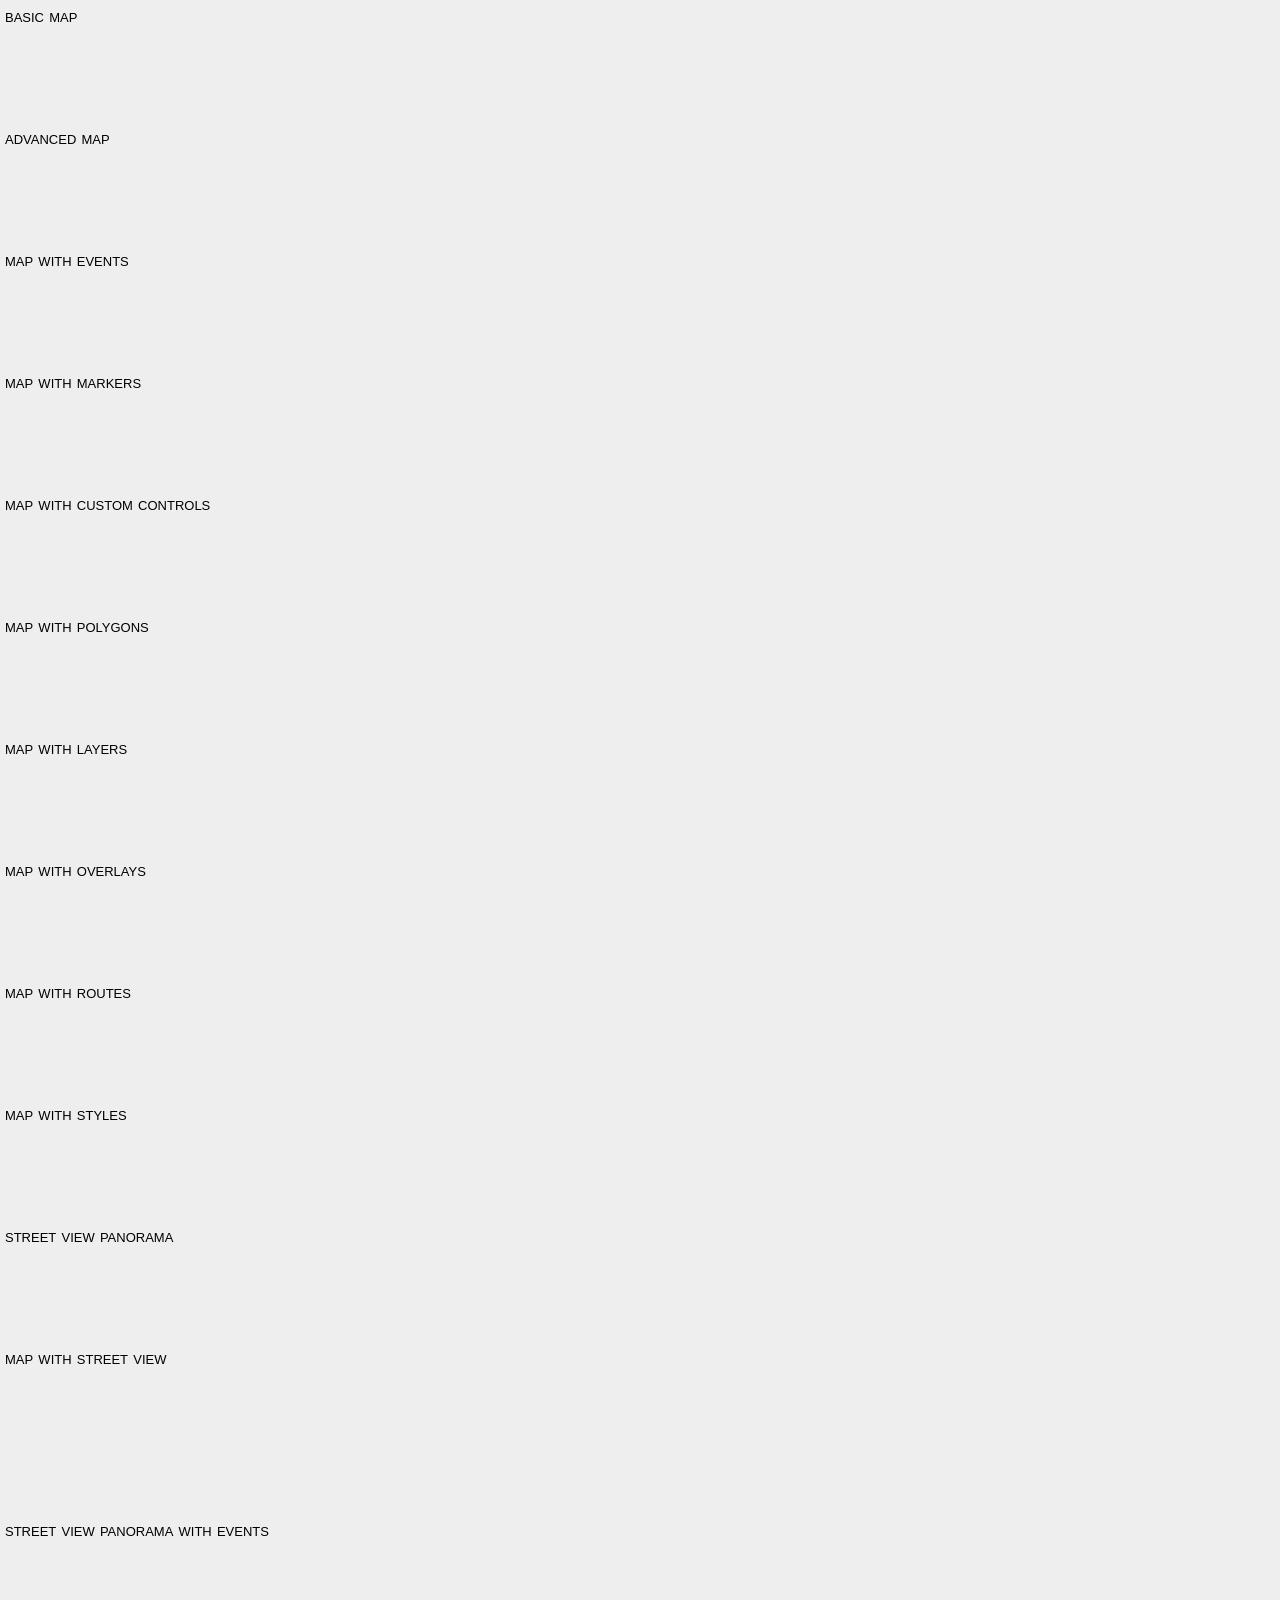
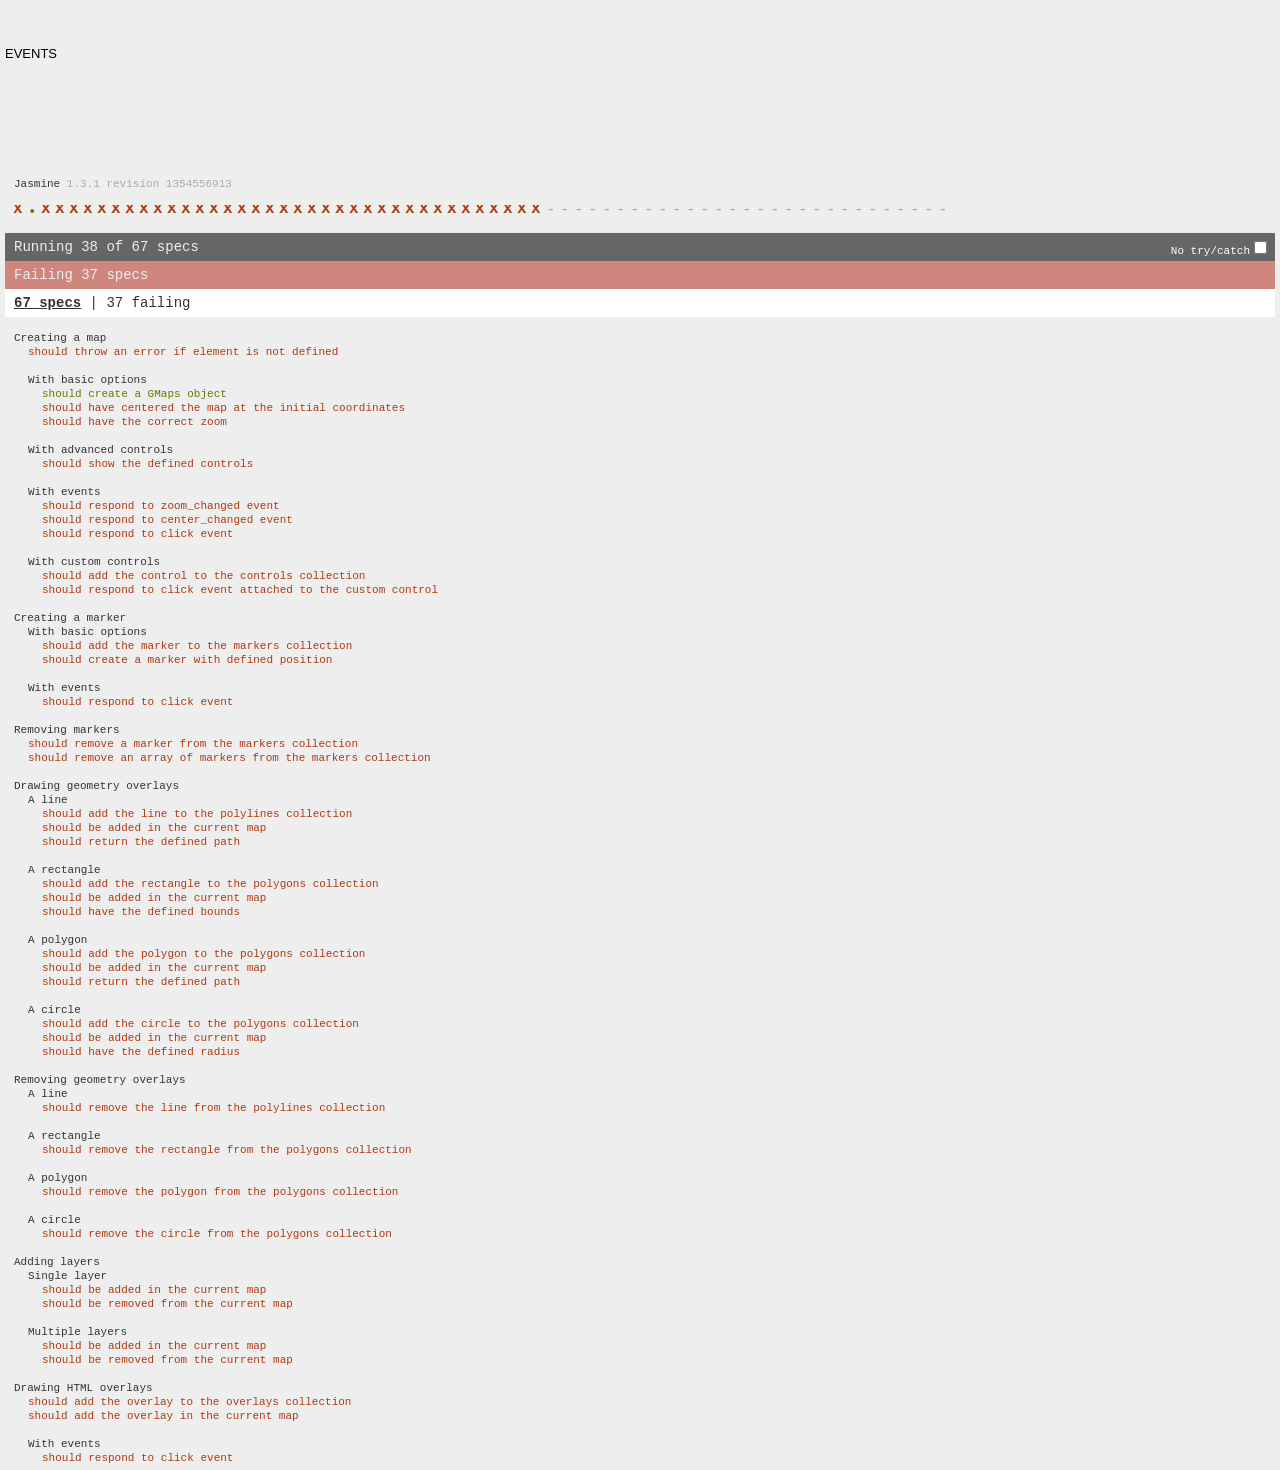
<file: src/TheWorld/wwwroot/lib/gmaps/test/index.html>
<!DOCTYPE html>
<html>
<head>
  <title>gmaps.js test</title>
  <link rel="stylesheet" type="text/css" href="lib/jasmine.css" />
  <link rel="stylesheet" href="style.css" />
  <script type="text/javascript" src="lib/jasmine.js"></script>
  <script type="text/javascript" src="lib/jasmine-html.js"></script>

  <script type="text/javascript" src="http://maps.google.com/maps/api/js?sensor=true"></script>
  <script type="text/javascript" src="../gmaps.js"></script>

  <script type="text/javascript" src="spec/MapSpec.js"></script>
  <script type="text/javascript" src="spec/MarkerSpec.js"></script>
  <script type="text/javascript" src="spec/GeometrySpec.js"></script>
  <script type="text/javascript" src="spec/LayerSpec.js"></script>
  <script type="text/javascript" src="spec/OverlaySpec.js"></script>
  <script type="text/javascript" src="spec/RouteSpec.js"></script>
  <script type="text/javascript" src="spec/StyleSpec.js"></script>
  <script type="text/javascript" src="spec/StreetViewSpec.js"></script>
  <script type="text/javascript" src="spec/EventSpec.js"></script>
  <script type="text/javascript" src="spec/ControlSpec.js"></script>

  <script type="text/javascript">
    (function() {
      var jasmineEnv = jasmine.getEnv();
      jasmineEnv.updateInterval = 1000;

      var htmlReporter = new jasmine.HtmlReporter();

      jasmineEnv.addReporter(htmlReporter);

      jasmineEnv.specFilter = function(spec) {
        return htmlReporter.specFilter(spec);
      };

      var currentWindowOnload = window.onload;

      window.onload = function() {
        if (currentWindowOnload) {
          currentWindowOnload();
        }

        execJasmine();
      };

      function execJasmine() {
        jasmineEnv.execute();
      }

    })();
  </script>
</head>
<body>
  <h3>Basic map</h3>
  <div class="map" id="basic-map"></div>
  <h3>Advanced map</h3>
  <div class="map" id="advanced-map"></div>
  <h3>Map with events</h3>
  <div class="map" id="map-with-events"></div>
  <h3>Map with markers</h3>
  <div class="map" id="map-with-markers"></div>
  <h3>Map with custom controls</h3>
  <div class="map" id="map-with-custom-controls"></div>
  <h3>Map with polygons</h3>
  <div class="map" id="map-with-polygons"></div>
  <h3>Map with layers</h3>
  <div class="map" id="map-with-layers"></div>
  <h3>Map with overlays</h3>
  <div class="map" id="map-with-overlays"></div>
  <h3>Map with routes</h3>
  <div class="map" id="map-with-routes"></div>
  <h3>Map with styles</h3>
  <div class="map" id="map-with-styles"></div>
  <h3>Street View Panorama</h3>
  <div class="panorama" id="streetview-standalone-panorama"></div>
  <h3>Map with Street View</h3>
  <div class="with-columns">
    <div class="map" id="map-with-streetview"></div>
    <div class="panorama" id="streetview-panorama"></div>
  </div>
  <h3>Street View Panorama with events</h3>
  <div class="panorama" id="streetview-with-events"></div>
  <h3>Events</h3>
  <div class="map" id="events"></div>
</body>
</html>
</file>
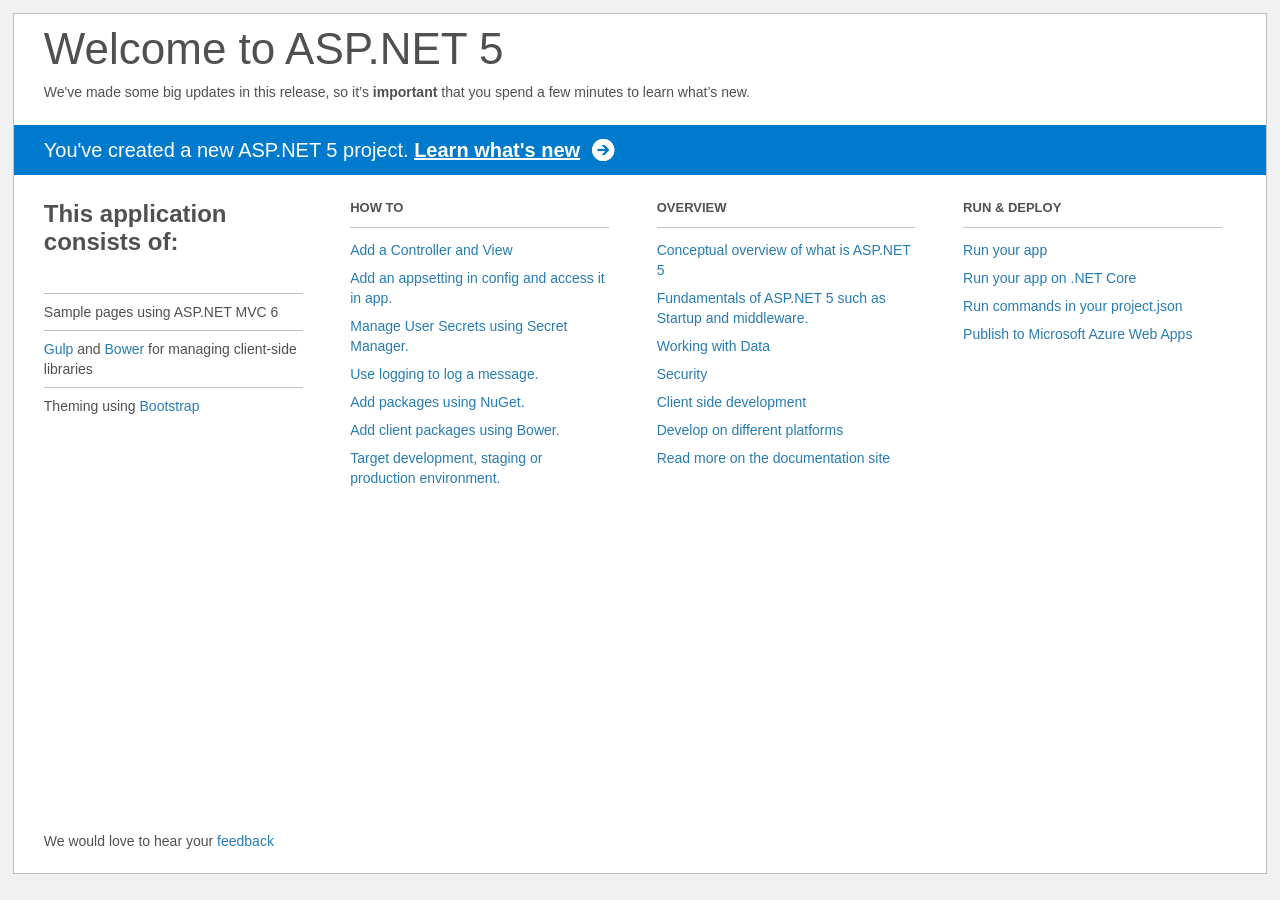
<file: src/TheWorld/Project_Readme.html>
﻿<!DOCTYPE html>
<html lang="en">
<head>
    <meta charset="utf-8" />
    <title>Welcome to ASP.NET 5</title>
    <style>
        html {
            background: #f1f1f1;
            height: 100%;
        }

        body {
            background: #fff;
            color: #505050;
            font: 14px 'Segoe UI', tahoma, arial, helvetica, sans-serif;
            margin: 1%;
            min-height: 95.5%;
            border: 1px solid silver;
            position: relative;
        }

        #header {
            padding: 0;
        }

            #header h1 {
                font-size: 44px;
                font-weight: normal;
                margin: 0;
                padding: 10px 30px 10px 30px;
            }

            #header span {
                margin: 0;
                padding: 0 30px;
                display: block;
            }

            #header p {
                font-size: 20px;
                color: #fff;
                background: #007acc;
                padding: 0 30px;
                line-height: 50px;
                margin-top: 25px;

            }

                #header p a {
                    color: #fff;
                    text-decoration: underline;
                    font-weight: bold;
                    padding-right: 35px;
                    background: no-repeat right bottom url([data-uri]);
                }

        #main {
            padding: 5px 30px;
            clear: both;
        }

        .section {
            width: 21.7%;
            float: left;
            margin: 0 0 0 4%;
        }

            .section h2 {
                font-size: 13px;
                text-transform: uppercase;
                margin: 0;
                border-bottom: 1px solid silver;
                padding-bottom: 12px;
                margin-bottom: 8px;
            }

            .section.first {
                margin-left: 0;
            }

                .section.first h2 {
                    font-size: 24px;
                    text-transform: none;
                    margin-bottom: 25px;
                    border: none;
                }

                .section.first li {
                    border-top: 1px solid silver;
                    padding: 8px 0;
                }

            .section.last {
                margin-right: 0;
            }

        ul {
            list-style: none;
            padding: 0;
            margin: 0;
            line-height: 20px;
        }

        li {
            padding: 4px 0;
        }

        a {
            color: #267cb2;
            text-decoration: none;
        }

            a:hover {
                text-decoration: underline;
            }

        #footer {
            clear: both;
            padding-top: 50px;
        }

            #footer p {
                position: absolute;
                bottom: 10px;
            }
    </style>
</head>
<body>

    <div id="header">
        <h1>Welcome to ASP.NET 5</h1>
        <span>
            We've made some big updates in this release, so it’s <b>important</b> that you spend
            a few minutes to learn what’s new.
        </span>
        <p>You've created a new ASP.NET 5 project. <a href="http://go.microsoft.com/fwlink/?LinkId=518016">Learn what's new</a></p>
    </div>

    <div id="main">
        <div class="section first">
            <h2>This application consists of:</h2>
            <ul>
                <li>Sample pages using ASP.NET MVC 6</li>
                <li><a href="http://go.microsoft.com/fwlink/?LinkId=518007">Gulp</a> and <a href="http://go.microsoft.com/fwlink/?LinkId=518004">Bower</a> for managing client-side libraries</li>
                <li>Theming using <a href="http://go.microsoft.com/fwlink/?LinkID=398939">Bootstrap</a></li>
            </ul>
        </div>
        <div class="section">
            <h2>How to</h2>
            <ul>
                <li><a href="http://go.microsoft.com/fwlink/?LinkID=398600">Add a Controller and View</a></li>
                <li><a href="http://go.microsoft.com/fwlink/?LinkID=699562">Add an appsetting in config and access it in app.</a></li>
                <li><a href="http://go.microsoft.com/fwlink/?LinkId=699315">Manage User Secrets using Secret Manager.</a></li>
                <li><a href="http://go.microsoft.com/fwlink/?LinkId=699316">Use logging to log a message.</a></li>
                <li><a href="http://go.microsoft.com/fwlink/?LinkId=699317">Add packages using NuGet.</a></li>
                <li><a href="http://go.microsoft.com/fwlink/?LinkId=699318">Add client packages using Bower.</a></li>
                <li><a href="http://go.microsoft.com/fwlink/?LinkId=699319">Target development, staging or production environment.</a></li>
            </ul>
        </div>
        <div class="section">
            <h2>Overview</h2>
            <ul>
                <li><a href="http://go.microsoft.com/fwlink/?LinkId=518008">Conceptual overview of what is ASP.NET 5</a></li>
                <li><a href="http://go.microsoft.com/fwlink/?LinkId=699320">Fundamentals of ASP.NET 5 such as Startup and middleware.</a></li>
                <li><a href="http://go.microsoft.com/fwlink/?LinkId=398602">Working with Data</a></li>
                <li><a href="http://go.microsoft.com/fwlink/?LinkId=398603">Security</a></li>
                <li><a href="http://go.microsoft.com/fwlink/?LinkID=699321">Client side development</a></li>
                <li><a href="http://go.microsoft.com/fwlink/?LinkID=699322">Develop on different platforms</a></li>
                <li><a href="http://go.microsoft.com/fwlink/?LinkID=699323">Read more on the documentation site</a></li>
            </ul>
        </div>
        <div class="section last">
            <h2>Run & Deploy</h2>
            <ul>
                <li><a href="http://go.microsoft.com/fwlink/?LinkID=517851">Run your app</a></li>
                <li><a href="http://go.microsoft.com/fwlink/?LinkID=517852">Run your app on .NET Core</a></li>
                <li><a href="http://go.microsoft.com/fwlink/?LinkID=517853">Run commands in your project.json</a></li>
                <li><a href="http://go.microsoft.com/fwlink/?LinkID=398609">Publish to Microsoft Azure Web Apps</a></li>
            </ul>
        </div>

        <div id="footer">
            <p>We would love to hear your <a href="http://go.microsoft.com/fwlink/?LinkId=518015">feedback</a></p>
        </div>
    </div>

</body>
</html>
</file>
<file: src/TheWorld/wwwroot/lib/gmaps/test/lib/jasmine.css>
body { background-color: #eeeeee; padding: 0; margin: 5px; overflow-y: scroll; }

#HTMLReporter { font-size: 11px; font-family: Monaco, "Lucida Console", monospace; line-height: 14px; color: #333333; }
#HTMLReporter a { text-decoration: none; }
#HTMLReporter a:hover { text-decoration: underline; }
#HTMLReporter p, #HTMLReporter h1, #HTMLReporter h2, #HTMLReporter h3, #HTMLReporter h4, #HTMLReporter h5, #HTMLReporter h6 { margin: 0; line-height: 14px; }
#HTMLReporter .banner, #HTMLReporter .symbolSummary, #HTMLReporter .summary, #HTMLReporter .resultMessage, #HTMLReporter .specDetail .description, #HTMLReporter .alert .bar, #HTMLReporter .stackTrace { padding-left: 9px; padding-right: 9px; }
#HTMLReporter #jasmine_content { position: fixed; right: 100%; }
#HTMLReporter .version { color: #aaaaaa; }
#HTMLReporter .banner { margin-top: 14px; }
#HTMLReporter .duration { color: #aaaaaa; float: right; }
#HTMLReporter .symbolSummary { overflow: hidden; *zoom: 1; margin: 14px 0; }
#HTMLReporter .symbolSummary li { display: block; float: left; height: 7px; width: 14px; margin-bottom: 7px; font-size: 16px; }
#HTMLReporter .symbolSummary li.passed { font-size: 14px; }
#HTMLReporter .symbolSummary li.passed:before { color: #5e7d00; content: "\02022"; }
#HTMLReporter .symbolSummary li.failed { line-height: 9px; }
#HTMLReporter .symbolSummary li.failed:before { color: #b03911; content: "x"; font-weight: bold; margin-left: -1px; }
#HTMLReporter .symbolSummary li.skipped { font-size: 14px; }
#HTMLReporter .symbolSummary li.skipped:before { color: #bababa; content: "\02022"; }
#HTMLReporter .symbolSummary li.pending { line-height: 11px; }
#HTMLReporter .symbolSummary li.pending:before { color: #aaaaaa; content: "-"; }
#HTMLReporter .exceptions { color: #fff; float: right; margin-top: 5px; margin-right: 5px; }
#HTMLReporter .bar { line-height: 28px; font-size: 14px; display: block; color: #eee; }
#HTMLReporter .runningAlert { background-color: #666666; }
#HTMLReporter .skippedAlert { background-color: #aaaaaa; }
#HTMLReporter .skippedAlert:first-child { background-color: #333333; }
#HTMLReporter .skippedAlert:hover { text-decoration: none; color: white; text-decoration: underline; }
#HTMLReporter .passingAlert { background-color: #a6b779; }
#HTMLReporter .passingAlert:first-child { background-color: #5e7d00; }
#HTMLReporter .failingAlert { background-color: #cf867e; }
#HTMLReporter .failingAlert:first-child { background-color: #b03911; }
#HTMLReporter .results { margin-top: 14px; }
#HTMLReporter #details { display: none; }
#HTMLReporter .resultsMenu, #HTMLReporter .resultsMenu a { background-color: #fff; color: #333333; }
#HTMLReporter.showDetails .summaryMenuItem { font-weight: normal; text-decoration: inherit; }
#HTMLReporter.showDetails .summaryMenuItem:hover { text-decoration: underline; }
#HTMLReporter.showDetails .detailsMenuItem { font-weight: bold; text-decoration: underline; }
#HTMLReporter.showDetails .summary { display: none; }
#HTMLReporter.showDetails #details { display: block; }
#HTMLReporter .summaryMenuItem { font-weight: bold; text-decoration: underline; }
#HTMLReporter .summary { margin-top: 14px; }
#HTMLReporter .summary .suite .suite, #HTMLReporter .summary .specSummary { margin-left: 14px; }
#HTMLReporter .summary .specSummary.passed a { color: #5e7d00; }
#HTMLReporter .summary .specSummary.failed a { color: #b03911; }
#HTMLReporter .description + .suite { margin-top: 0; }
#HTMLReporter .suite { margin-top: 14px; }
#HTMLReporter .suite a { color: #333333; }
#HTMLReporter #details .specDetail { margin-bottom: 28px; }
#HTMLReporter #details .specDetail .description { display: block; color: white; background-color: #b03911; }
#HTMLReporter .resultMessage { padding-top: 14px; color: #333333; }
#HTMLReporter .resultMessage span.result { display: block; }
#HTMLReporter .stackTrace { margin: 5px 0 0 0; max-height: 224px; overflow: auto; line-height: 18px; color: #666666; border: 1px solid #ddd; background: white; white-space: pre; }

#TrivialReporter { padding: 8px 13px; position: absolute; top: 0; bottom: 0; left: 0; right: 0; overflow-y: scroll; background-color: white; font-family: "Helvetica Neue Light", "Lucida Grande", "Calibri", "Arial", sans-serif; /*.resultMessage {*/ /*white-space: pre;*/ /*}*/ }
#TrivialReporter a:visited, #TrivialReporter a { color: #303; }
#TrivialReporter a:hover, #TrivialReporter a:active { color: blue; }
#TrivialReporter .run_spec { float: right; padding-right: 5px; font-size: .8em; text-decoration: none; }
#TrivialReporter .banner { color: #303; background-color: #fef; padding: 5px; }
#TrivialReporter .logo { float: left; font-size: 1.1em; padding-left: 5px; }
#TrivialReporter .logo .version { font-size: .6em; padding-left: 1em; }
#TrivialReporter .runner.running { background-color: yellow; }
#TrivialReporter .options { text-align: right; font-size: .8em; }
#TrivialReporter .suite { border: 1px outset gray; margin: 5px 0; padding-left: 1em; }
#TrivialReporter .suite .suite { margin: 5px; }
#TrivialReporter .suite.passed { background-color: #dfd; }
#TrivialReporter .suite.failed { background-color: #fdd; }
#TrivialReporter .spec { margin: 5px; padding-left: 1em; clear: both; }
#TrivialReporter .spec.failed, #TrivialReporter .spec.passed, #TrivialReporter .spec.skipped { padding-bottom: 5px; border: 1px solid gray; }
#TrivialReporter .spec.failed { background-color: #fbb; border-color: red; }
#TrivialReporter .spec.passed { background-color: #bfb; border-color: green; }
#TrivialReporter .spec.skipped { background-color: #bbb; }
#TrivialReporter .messages { border-left: 1px dashed gray; padding-left: 1em; padding-right: 1em; }
#TrivialReporter .passed { background-color: #cfc; display: none; }
#TrivialReporter .failed { background-color: #fbb; }
#TrivialReporter .skipped { color: #777; background-color: #eee; display: none; }
#TrivialReporter .resultMessage span.result { display: block; line-height: 2em; color: black; }
#TrivialReporter .resultMessage .mismatch { color: black; }
#TrivialReporter .stackTrace { white-space: pre; font-size: .8em; margin-left: 10px; max-height: 5em; overflow: auto; border: 1px inset red; padding: 1em; background: #eef; }
#TrivialReporter .finished-at { padding-left: 1em; font-size: .6em; }
#TrivialReporter.show-passed .passed, #TrivialReporter.show-skipped .skipped { display: block; }
#TrivialReporter #jasmine_content { position: fixed; right: 100%; }
#TrivialReporter .runner { border: 1px solid gray; display: block; margin: 5px 0; padding: 2px 0 2px 10px; }
</file>
<file: src/TheWorld/wwwroot/lib/gmaps/test/style.css>
body {
font-family: sans-serif;
}

h1, h2, h3, h4, h5, h6 {
  margin: 0;
  font-weight: lighter;
  text-transform: lowercase;
  font-variant: small-caps;
}

.map,
.panorama {
  width: 100%;
  height: 100px;
}

.with-columns {
  display: block;
  width: 100%;
  overflow: hidden;
}

.with-columns .map,
.with-columns .panorama {
  display: block;
  width: 50%;
  height: 150px;
  float: left;
}
</file>
